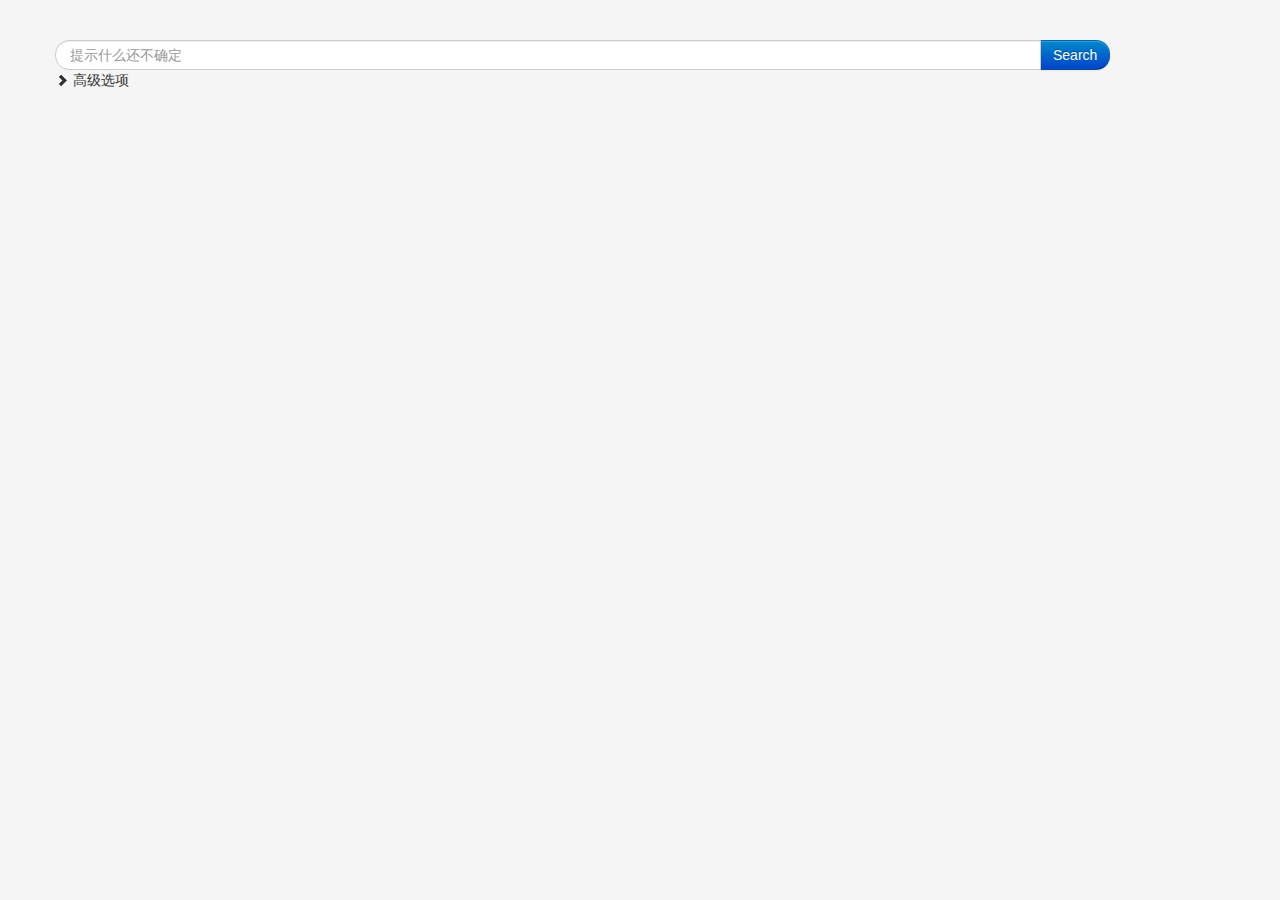
<file: WebContent/index.html>
<!DOCTYPE html>
<html lang="en">
<head>
<meta charset="utf-8">
<title>Sign in &middot; Twitter Bootstrap</title>
<meta name="viewport" content="width=device-width, initial-scale=1.0">
<meta name="description" content="">
<meta name="author" content="">
<!-- Le styles -->
<link href="css/bootstrap.css" rel="stylesheet">
<style type="text/css">
body {
	padding-top: 40px;
	padding-bottom: 40px;
	background-color: #f5f5f5;
}
</style>
<link href="/css/bootstrap-responsive.css" rel="stylesheet">
<!-- HTML5 shim, for IE6-8 support of HTML5 elements -->
<!--[if lt IE 9]>
      <script src="/js/html5shiv.js"></script>
    <![endif]-->
<!-- Fav and touch icons -->
<!-- <link rel="apple-touch-icon-precomposed" sizes="144x144" href="/ico/apple-touch-icon-144-precomposed.png">
<link rel="apple-touch-icon-precomposed" sizes="114x114" href="/ico/apple-touch-icon-114-precomposed.png">
<link rel="apple-touch-icon-precomposed" sizes="72x72" href="/ico/apple-touch-icon-72-precomposed.png">
<link rel="apple-touch-icon-precomposed" href="/ico/apple-touch-icon-57-precomposed.png">
<link rel="shortcut icon" href="/ico/favicon.png"> -->
<link href="css/smoothness/jquery-ui-1.9.1.custom.css" rel="stylesheet">

</head>
<body>
	<div class="container">
		<form class="form-horizontal form-search">

			<div class="input-append">
				<input type="text" class="span10 input-big search-query" placeholder="提示什么还不确定" />
				<!-- <button class="btn" type="button">执行</button> -->
				<button class="btn btn-primary " type="button">Search</button>
			</div>
			<div>
				<i class="icon-chevron-right" id="button"></i>
				高级选项
			</div>
			<div id="effect" style="display: none">
				<!-- <div id="startEndDate">
					<h3>时间是？</h3>

					<div class=".inline">
						<p>开始日期：</p>
						<input type="text" id="dateIn">
					</div>
					<div class=".inline">
						<p>结束日期：</p>
						<input type="text" id="dateOut">
					</div>
				</div> -->
				<div class="control-group">
					<label class="control-label" for="highPrice">价格:</label>
					<div class="controls">

						<div class="input-prepend input-append">
							<span class="add-on">$</span>
							<input id="lowPrice" class="span1" type="text" size="16">
							<span class="add-on">.00</span>
						</div>
						-
						<div class="input-prepend input-append">
							<span class="add-on">$</span>
							<input id="highPrice" class="span1" type="text" size="16">
							<span class="add-on">.00</span>
						</div>
					</div>
				</div>
				<div class="control-group">
					<label class="control-label" for="date">日期:</label>
					<div class="controls">
						<input type="text" class="span2" id="dateIn">
						-
						<input type="text" class="span2" id="dateOut">

					</div>
				</div>
			</div>
			<div align="right"></div>
		</form>
	</div>
	<!-- /container -->
	<!-- Le javascript
    ================================================== -->
	<!-- Placed at the end of the document so the pages load faster -->
	<!-- <script type="text/javascript" src=""></script>
	<script src="js/jquery.js"></script>
	<script src="js/bootstrap-transition.js"></script>
	<script src="js/bootstrap-alert.js"></script>
	<script src="js/bootstrap-modal.js"></script>
	<script src="js/bootstrap-dropdown.js"></script>
	<script src="js/bootstrap-scrollspy.js"></script>
	<script src="js/bootstrap-tab.js"></script>
	<script src="js/bootstrap-tooltip.js"></script>
	<script src="js/bootstrap-popover.js"></script>
	<script src="js/bootstrap-button.js"></script>
	<script src="js/bootstrap-collapse.js"></script>
	<script src="js/bootstrap-carousel.js"></script>
	<script src="js/bootstrap-typeahead.js"></script> -->
	<script type="text/javascript" src="js/jquery-1.8.2.js"></script>
	<script src="js/bootstrap.min.js"></script>
	<script type="text/javascript" src="js/jquery-ui-1.9.1.custom.js"></script>
	<script>
		$(function() {
			var state = true;
			$("#button").click(function() {
				if (state) {
					$(this).attr("class", "icon-chevron-down");
					showEffect();

				} else {
					$(this).attr("class", "icon-chevron-right")
					hideEffect();

				}
				state = !state;
				return false;
			});

			function showEffect() {
				var options = {};
				$("#effect").show("blind", options, 500);
			}
			;

			function hideEffect() {
				$("#effect:visible").hide("blind", "linear");
			}
			;

			$("#dateIn").datepicker(
					{
						minDate : 0,
						changeMonth : false,
						numberOfMonths : 2,
						onClose : function(selectedDate) {
							$("#dateOut").datepicker("option", "minDate",
									selectedDate);
						}
					});
			$("#dateOut").datepicker(
					{
						minDate : 0,
						changeMonth : false,
						numberOfMonths : 2,
						onClose : function(selectedDate) {
							$("#dateIn").datepicker("option", "maxDate",
									selectedDate);
						}
					});

		});
	</script>
</body>
</html>
</file>
